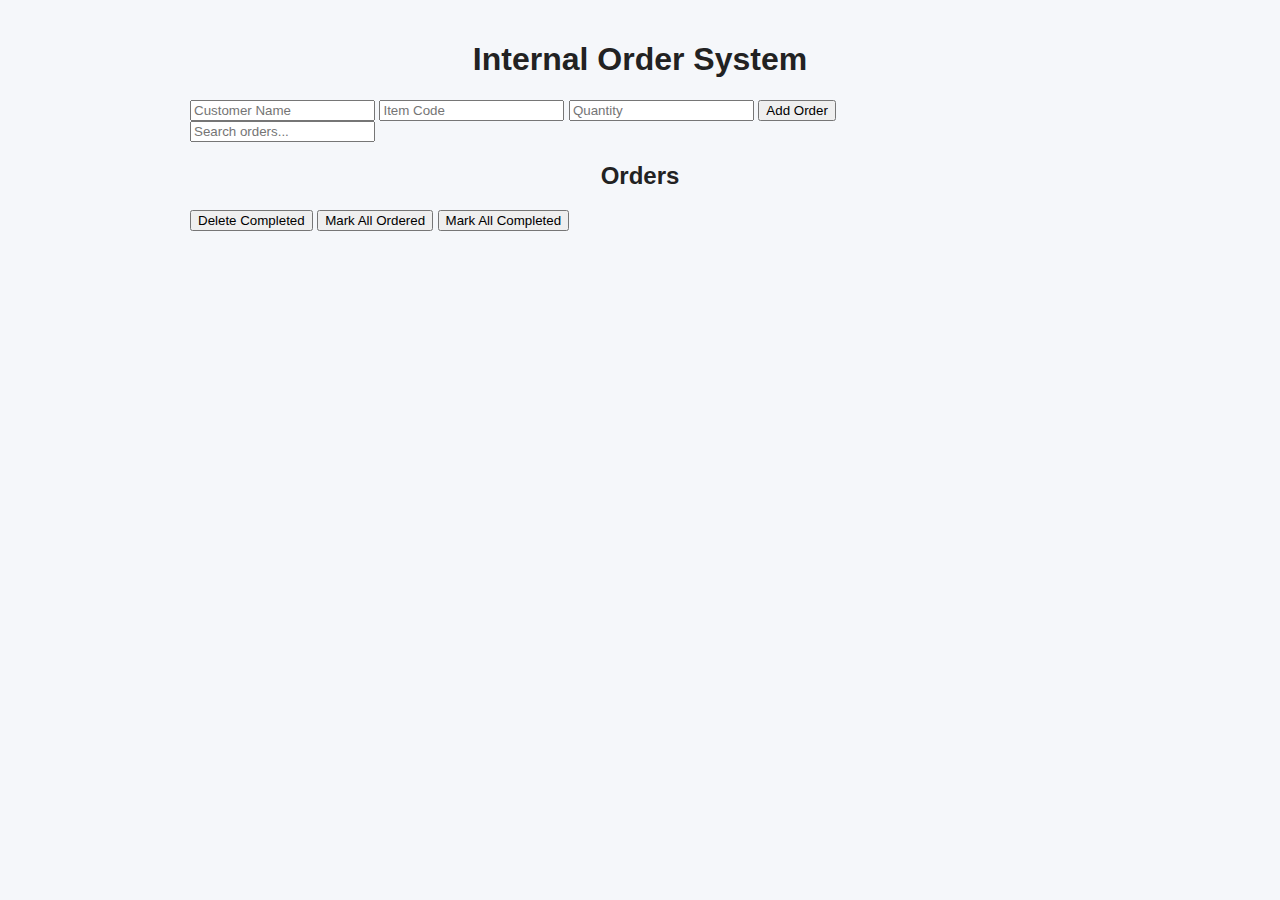
<file: index.html>
<!DOCTYPE html>
<html lang="en">
<head>
  <meta charset="UTF-8">
  <meta name="viewport" content="width=device-width, initial-scale=1.0">
  <title>Internal Order System</title>
  <link rel="stylesheet" href="styles.css">
</head>
<body>
  <header>
    <h1>Internal Order System</h1>
  </header>

  <main>
    <section class="form-section">
      <form id="order-form">
        <input type="text" id="customer" placeholder="Customer Name" required>
        <input type="text" id="item" placeholder="Item Code" required>
        <input type="number" id="quantity" placeholder="Quantity" required min="1">
        <button type="submit">Add Order</button>
      </form>

      <input type="text" id="search" placeholder="Search orders..." />
    </section>

    <section id="order-list">
      <h2>Orders</h2>
      <ul id="orders"></ul>
      <div class="actions">
        <button id="delete-completed">Delete Completed</button>
        <button id="mark-all-ordered">Mark All Ordered</button>
        <button id="mark-all-completed">Mark All Completed</button>
      </div>
    </section>
  </main>

  <script src="main.js"></script>
</body>
</html>
</file>
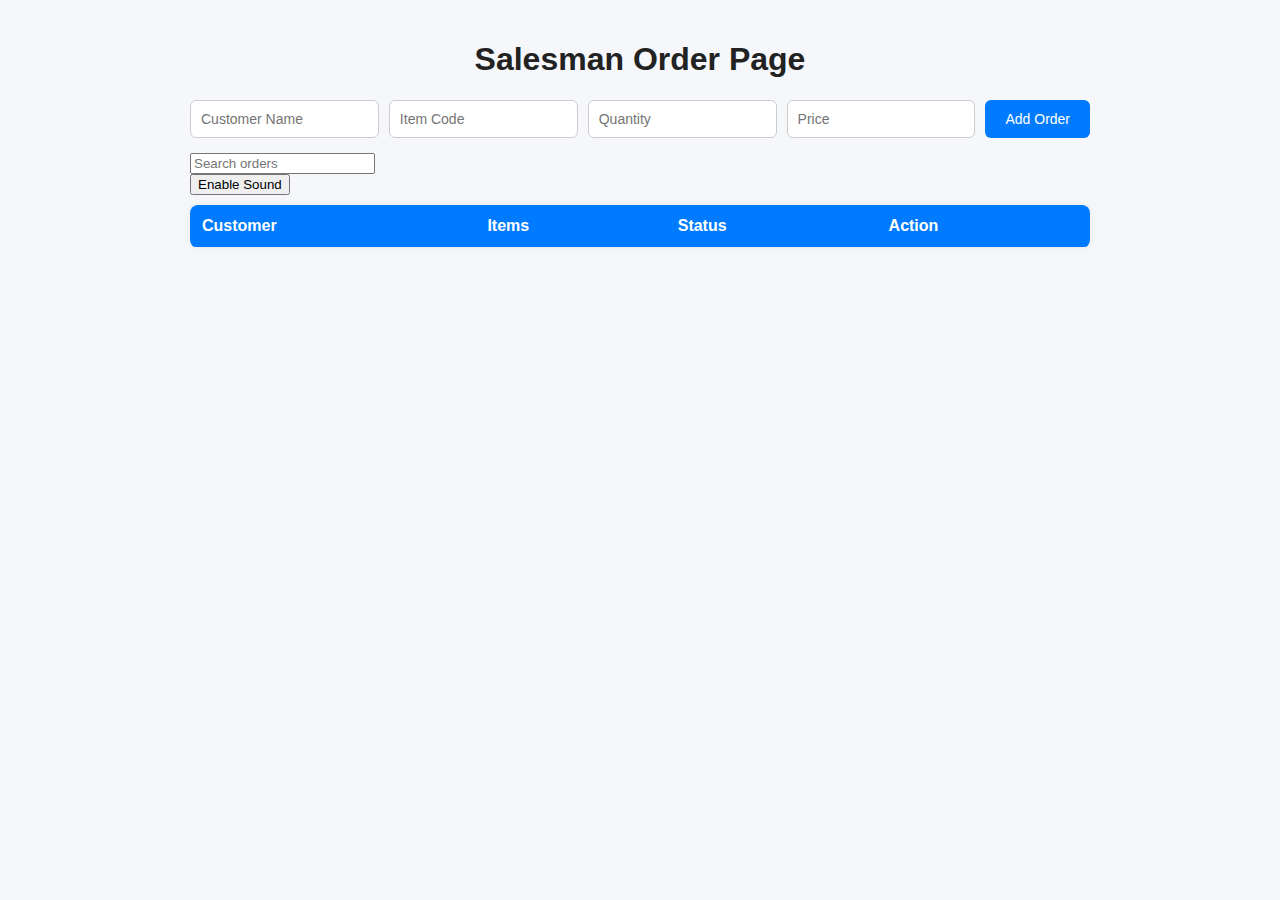
<file: salesman.html>
<!DOCTYPE html>
<html lang="en">
<head>
<meta charset="UTF-8">
<meta name="viewport" content="width=device-width, initial-scale=1.0">
<title>Salesman Order</title>
<link rel="stylesheet" href="styles.css">
</head>
<body>
<h1>Salesman Order Page</h1>

<div class="input-section">
  <input type="text" id="customerName" placeholder="Customer Name">
  <input type="text" id="itemCode" placeholder="Item Code">
  <input type="number" id="quantity" placeholder="Quantity" min="1">
  <input type="number" id="price" placeholder="Price" min="0" step="0.01">
  <button id="addOrder">Add Order</button>
</div>

<div class="search-section">
  <input type="text" id="search" placeholder="Search orders">
</div>

<button id="enableSound">Enable Sound</button>

<table id="orderTable">
  <thead>
    <tr>
      <th>Customer</th>
      <th>Items</th>
      <th>Status</th>
      <th>Action</th>
    </tr>
  </thead>
  <tbody></tbody>
</table>

<audio id="orderSound" src="ding.mp3" preload="auto"></audio>

<script src="script.js"></script>
<script>
  initSalesmanPage(true); // true 表示启用提示音
</script>
</body>
</html>
</file>
<file: styles.css>
body{font-family:'Segoe UI',Tahoma,Geneva,Verdana,sans-serif;background:#f5f7fa;padding:20px;max-width:900px;margin:auto;color:#333}
h1,h2{text-align:center;color:#222}
.input-section{display:flex;flex-wrap:wrap;gap:10px;margin-bottom:15px}
.input-section input{padding:10px;border-radius:6px;border:1px solid #ccc;flex:1;min-width:120px;font-size:14px}
.input-section button{padding:10px 20px;border-radius:6px;border:none;background:#007bff;color:#fff;cursor:pointer;font-size:14px;transition:0.2s}
.input-section button:hover{background:#0056b3}
table{width:100%;border-collapse:collapse;margin-top:10px;background:#fff;box-shadow:0 0 10px rgba(0,0,0,0.05);border-radius:8px;overflow:hidden}
th,td{padding:12px;text-align:left;border-bottom:1px solid #eee}
th{background:#007bff;color:#fff;font-weight:600}
tr:nth-child(even){background:#f9f9f9}
td button{padding:5px 10px;margin-right:5px;font-size:13px;border-radius:5px;border:none;cursor:pointer}
td button:first-child{background:#28a745;color:#fff}
td button:last-child{background:#dc3545;color:#fff}
@media(max-width:768px){.input-section{flex-direction:column}table,th,td{font-size:12px}}
</file>
